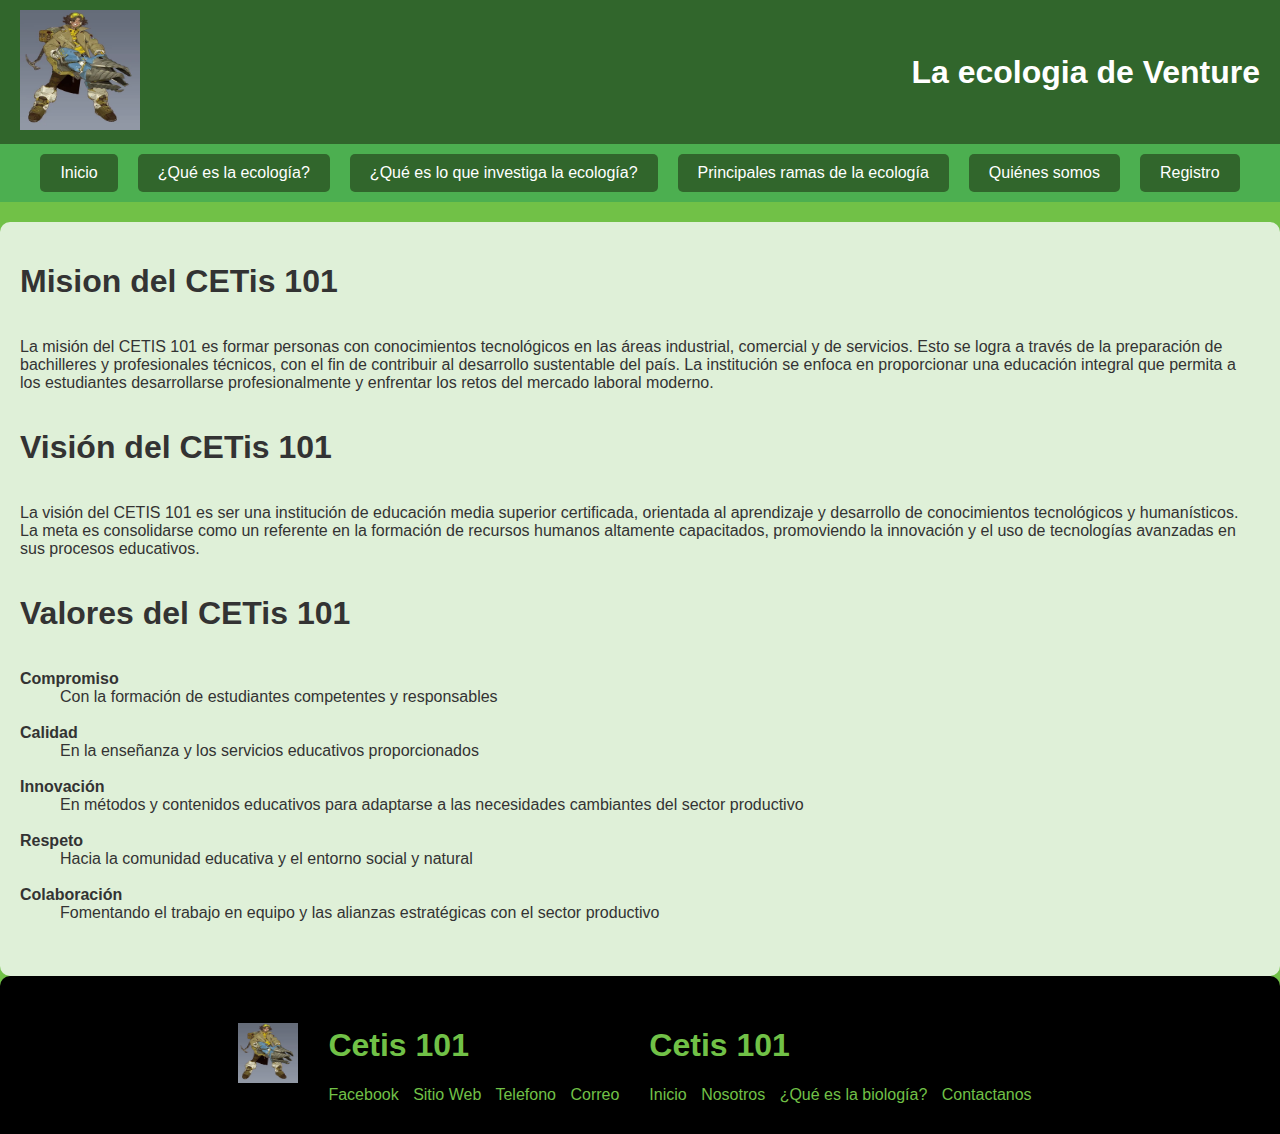
<file: index.html>
<!DOCTYPE html>
<html>
<head>
	<meta charset="utf-8">
	<meta name="viewport" content="width=device-width, initial-scale=1">
	<title>La ecología</title>
	<link rel="stylesheet" type="text/css" href="styles/venture.css">
</head>
<body>
	<header>
		<a href="index.html"><img id="logo" src="multimedias/imagenes/Venture.webp"></a>
		<h1 id="tittle4head">La ecologia de Venture</h1>
	</header>
    <nav>
        <a href="index.html" id="botonesInicio">Inicio</a>
        <a href="pag1.html" id="botonesInicio">¿Qué es la ecología?</a>
        <a href="pag2.html" id="botonesInicio">¿Qué es lo que investiga la ecología?</a>
        <a href="pag3.html" id="botonesInicio">Principales ramas de la ecología</a>
        <a href="pag4.html" id="botonesInicio">Quiénes somos</a>
        <a href="pag5.html" id="botonesInicio">Registro</a>
    </nav>
	<article>
		<section>
			<h1>Mision del CETis 101</h1>
			<p>La misión del CETIS 101 es formar personas con conocimientos tecnológicos en las áreas industrial, comercial y de servicios. Esto se logra a través de la preparación de bachilleres y profesionales técnicos, con el fin de contribuir al desarrollo sustentable del país. La institución se enfoca en proporcionar una educación integral que permita a los estudiantes desarrollarse profesionalmente y enfrentar los retos del mercado laboral moderno.</p>
		</section>
		<section>
			<h1>Visión del CETis 101</h1>
			<p>La visión del CETIS 101 es ser una institución de educación media superior certificada, orientada al aprendizaje y desarrollo de conocimientos tecnológicos y humanísticos. La meta es consolidarse como un referente en la formación de recursos humanos altamente capacitados, promoviendo la innovación y el uso de tecnologías avanzadas en sus procesos educativos.</p>
		</section>
		<section>
			<h1>Valores del CETis 101</h1>
			    <dl>
        			<dt>Compromiso</dt>
        			<dd>Con la formación de estudiantes competentes y responsables</dd><br>
        			<dt>Calidad</dt>
        			<dd>En la enseñanza y los servicios educativos proporcionados</dd><br>
        			<dt>Innovación</dt>
        			<dd>En métodos y contenidos educativos para adaptarse a las necesidades cambiantes del sector productivo</dd><br>
        			<dt>Respeto</dt>
        			<dd>Hacia la comunidad educativa y el entorno social y natural</dd><br>
        			<dt>Colaboración</dt>
        			<dd>Fomentando el trabajo en equipo y las alianzas estratégicas con el sector productivo</dd><br>
    			</dl>
		</section>
	</article>
    <footer>
        <div>
            <a href="index.html"><img src="multimedias/imagenes/Venture.webp" alt="Logo"></a>
        </div>
        <div>
        	<h1>Cetis 101</h1>
            <a href="https://www.facebook.com/cetis101mx">Facebook</a>
            <a href="https://cetis101.com/">Sitio Web</a>
            <a href="tel:81 8360 1760">Telefono</a>
            <a href="mailto: cetis101.dir@dgeti.sems.gob.mx">Correo</a>
        </div>
        <div>
        	<h1>Cetis 101</h1>	
            <a href="index.html">Inicio</a>
            <a href="pag4.html">Nosotros</a>
            <a href="pag1.html">¿Qué es la biología?</a>
            <a href="pag5.html">Contactanos</a>
        </div>
    </footer>
</html>
</file>
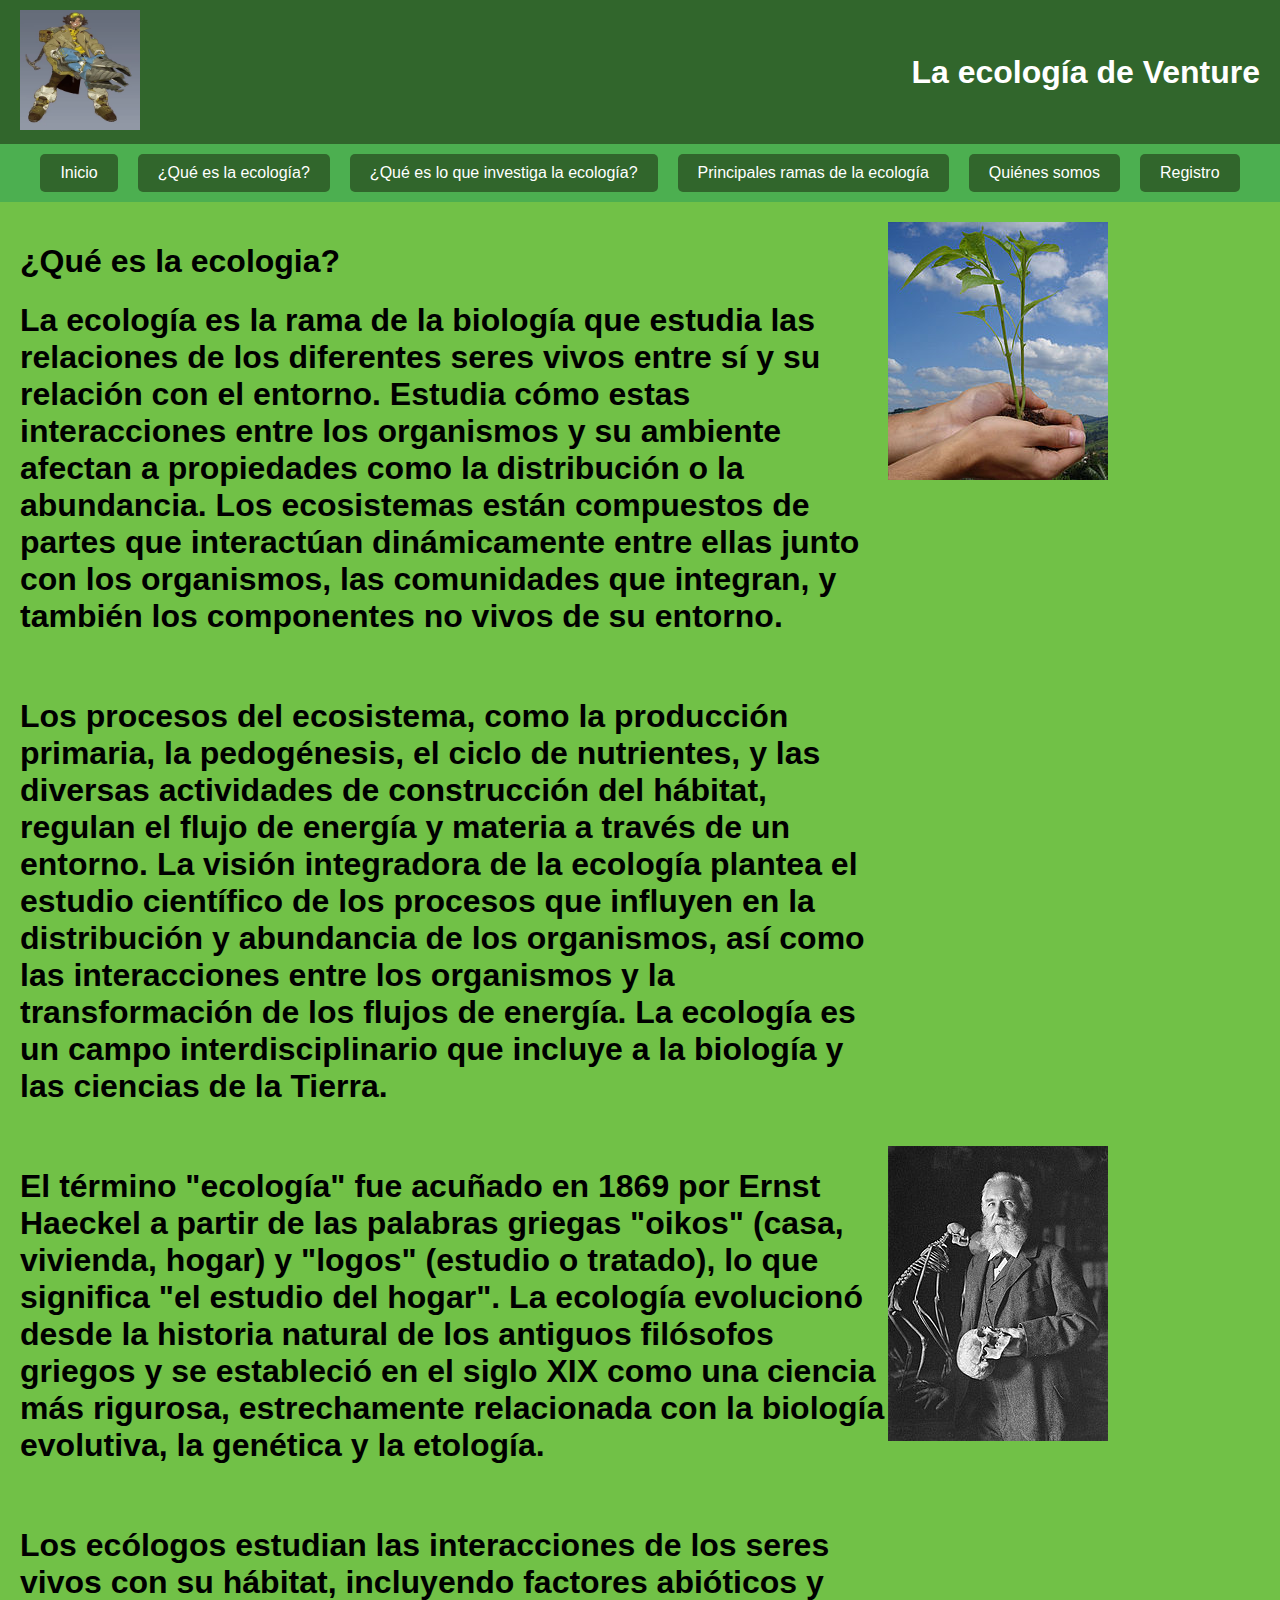
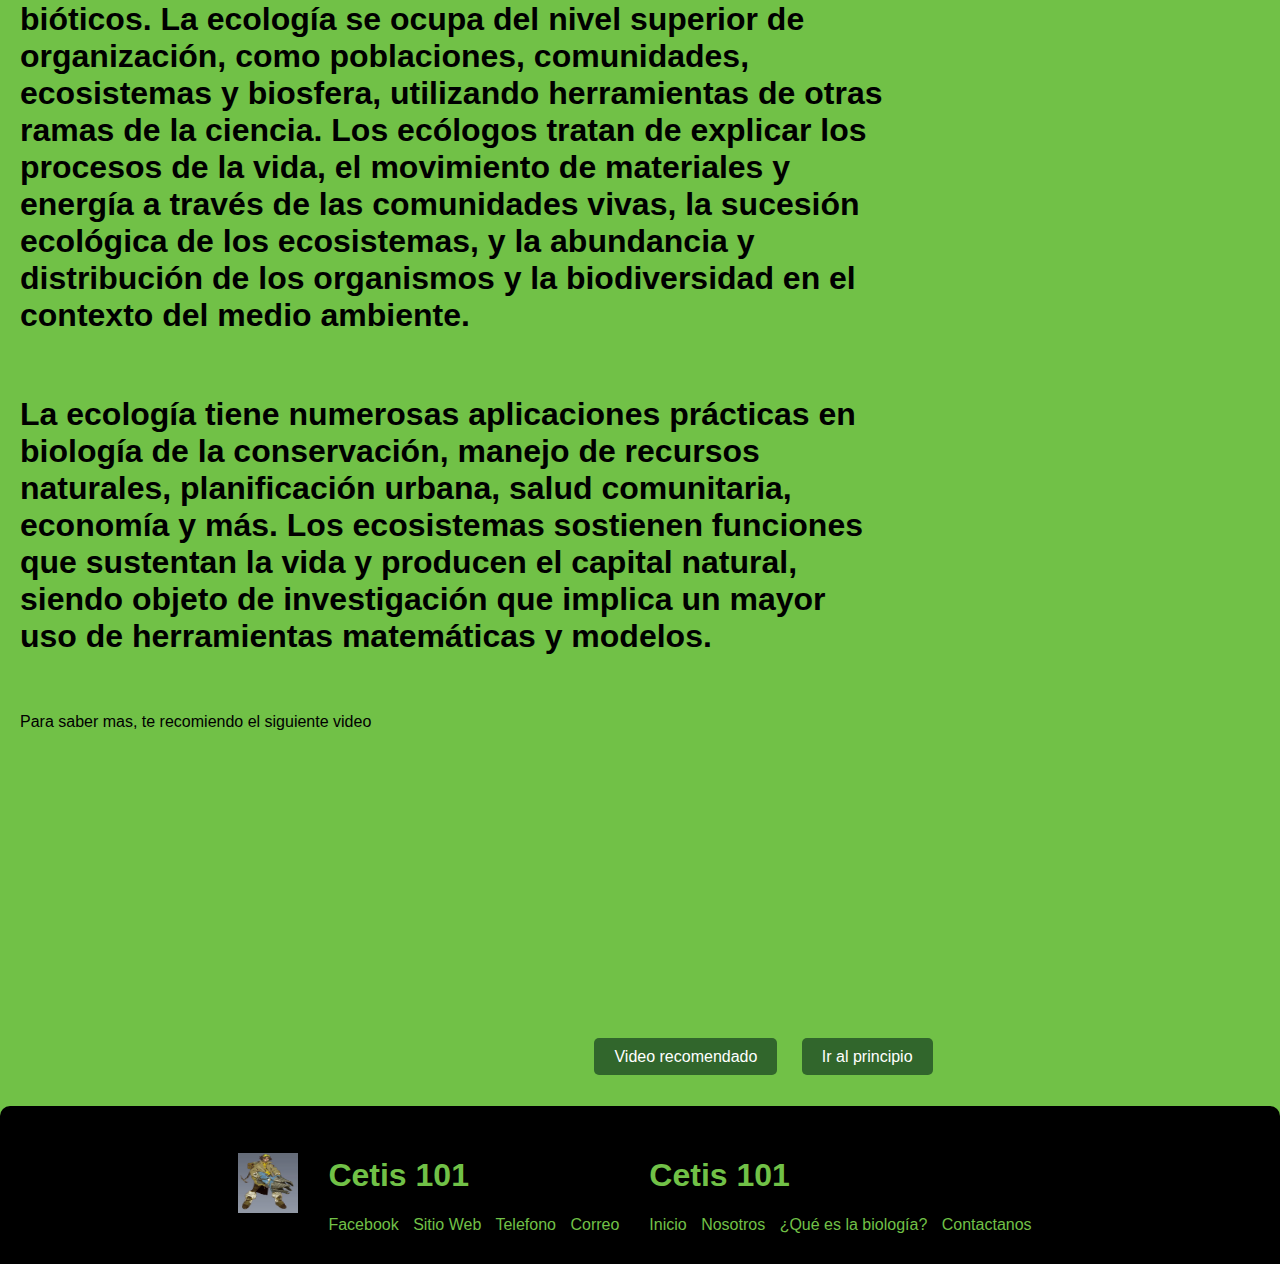
<file: pag1.html>
<!DOCTYPE html>
<html>
<head>
    <meta charset="utf-8">
    <meta name="viewport" content="width=device-width, initial-scale=1">
    <title>¿Qué es la ecologia?</title>
    <link rel="stylesheet" type="text/css" href="styles/venture2.css">
</head>
<body>
    <header>
        <a href="index.html"><img id="logo" src="multimedias/imagenes/Venture.webp" alt="Logo"></a>
        <h1 id="tittle4head">La ecología de Venture</h1>
    </header>
    <nav>
        <a href="index.html" id="botonesInicio">Inicio</a>
        <a href="pag1.html" id="botonesInicio">¿Qué es la ecología?</a>
        <a href="pag2.html" id="botonesInicio">¿Qué es lo que investiga la ecología?</a>
        <a href="pag3.html" id="botonesInicio">Principales ramas de la ecología</a>
        <a href="pag4.html" id="botonesInicio">Quiénes somos</a>
        <a href="pag5.html" id="botonesInicio">Registro</a>
    </nav>
    <main>
        <section>
            <div class="text-content">
            	<h1 id="black">¿Qué es la ecologia?</h1>
                <h1>La ecología es la rama de la biología que estudia las relaciones de los diferentes seres vivos entre sí y su relación con el entorno. Estudia cómo estas interacciones entre los organismos y su ambiente afectan a propiedades como la distribución o la abundancia. Los ecosistemas están compuestos de partes que interactúan dinámicamente entre ellas junto con los organismos, las comunidades que integran, y también los componentes no vivos de su entorno.</h1>
            </div>
            <div class="image-content">
                <img src="multimedias/imagenes/img1.png" alt="Ecología">
            </div>
        </section>
        <section>
            <div class="text-content">
                <h1>Los procesos del ecosistema, como la producción primaria, la pedogénesis, el ciclo de nutrientes, y las diversas actividades de construcción del hábitat, regulan el flujo de energía y materia a través de un entorno. La visión integradora de la ecología plantea el estudio científico de los procesos que influyen en la distribución y abundancia de los organismos, así como las interacciones entre los organismos y la transformación de los flujos de energía. La ecología es un campo interdisciplinario que incluye a la biología y las ciencias de la Tierra.</h1>
            </div>
        </section>
        <section>
            <div class="text-content">
                <h1>El término "ecología" fue acuñado en 1869 por Ernst Haeckel a partir de las palabras griegas "oikos" (casa, vivienda, hogar) y "logos" (estudio o tratado), lo que significa "el estudio del hogar". La ecología evolucionó desde la historia natural de los antiguos filósofos griegos y se estableció en el siglo XIX como una ciencia más rigurosa, estrechamente relacionada con la biología evolutiva, la genética y la etología.</h1>
            </div>
            <div class="image-content">
                <img src="multimedias/imagenes/img2.png" alt="Ecología">
            </div>
        </section>
        <section>
            <div class="text-content">
                <h1>Los ecólogos estudian las interacciones de los seres vivos con su hábitat, incluyendo factores abióticos y bióticos. La ecología se ocupa del nivel superior de organización, como poblaciones, comunidades, ecosistemas y biosfera, utilizando herramientas de otras ramas de la ciencia. Los ecólogos tratan de explicar los procesos de la vida, el movimiento de materiales y energía a través de las comunidades vivas, la sucesión ecológica de los ecosistemas, y la abundancia y distribución de los organismos y la biodiversidad en el contexto del medio ambiente.</h1>
            </div>
        </section>
        <section>
            <div class="text-content">
                <h1>La ecología tiene numerosas aplicaciones prácticas en biología de la conservación, manejo de recursos naturales, planificación urbana, salud comunitaria, economía y más. Los ecosistemas sostienen funciones que sustentan la vida y producen el capital natural, siendo objeto de investigación que implica un mayor uso de herramientas matemáticas y modelos.</h1>
            </div>
        </section>
        <section>
			<div>
				<p>Para saber mas, te recomiendo el siguiente video</p>
				<iframe width="560" height="315" src="https://www.youtube.com/embed/vB6dt4NQDmQ?si=XvFvUPmEjnWtrlsb" title="YouTube video player" frameborder="0" allow="accelerometer; autoplay; clipboard-write; encrypted-media; gyroscope; picture-in-picture; web-share" referrerpolicy="strict-origin-when-cross-origin" allowfullscreen></iframe>
				<a href="https://youtu.be/vB6dt4NQDmQ?si=XvFvUPmEjnWtrlsb" target="_blank" id="botonesInicio">Video recomendado</a>
				<a href="#black" target="_blank" id="botonesInicio">Ir al principio</a>
			</div>
		</section>
    </main>
    <footer>
        <div>
            <a href="index.html"><img src="multimedias/imagenes/Venture.webp" alt="Logo"></a>
        </div>
        <div>
        	<h1>Cetis 101</h1>
            <a href="https://www.facebook.com/cetis101mx" target="_blank">Facebook</a>
            <a href="https://cetis101.com/" target="_blank">Sitio Web</a>
            <a href="tel:81 8360 1760" target="_blank">Telefono</a>
            <a href="mailto: cetis101.dir@dgeti.sems.gob.mx" target="_blank">Correo</a>
        </div>
        <div>
        	<h1>Cetis 101</h1>	
            <a href="index.html">Inicio</a>
            <a href="pag4.html">Nosotros</a>
            <a href="pag1.html">¿Qué es la biología?</a>
            <a href="pag5.html">Contactanos</a>
        </div>
    </footer>
</body>
</html>
</file>
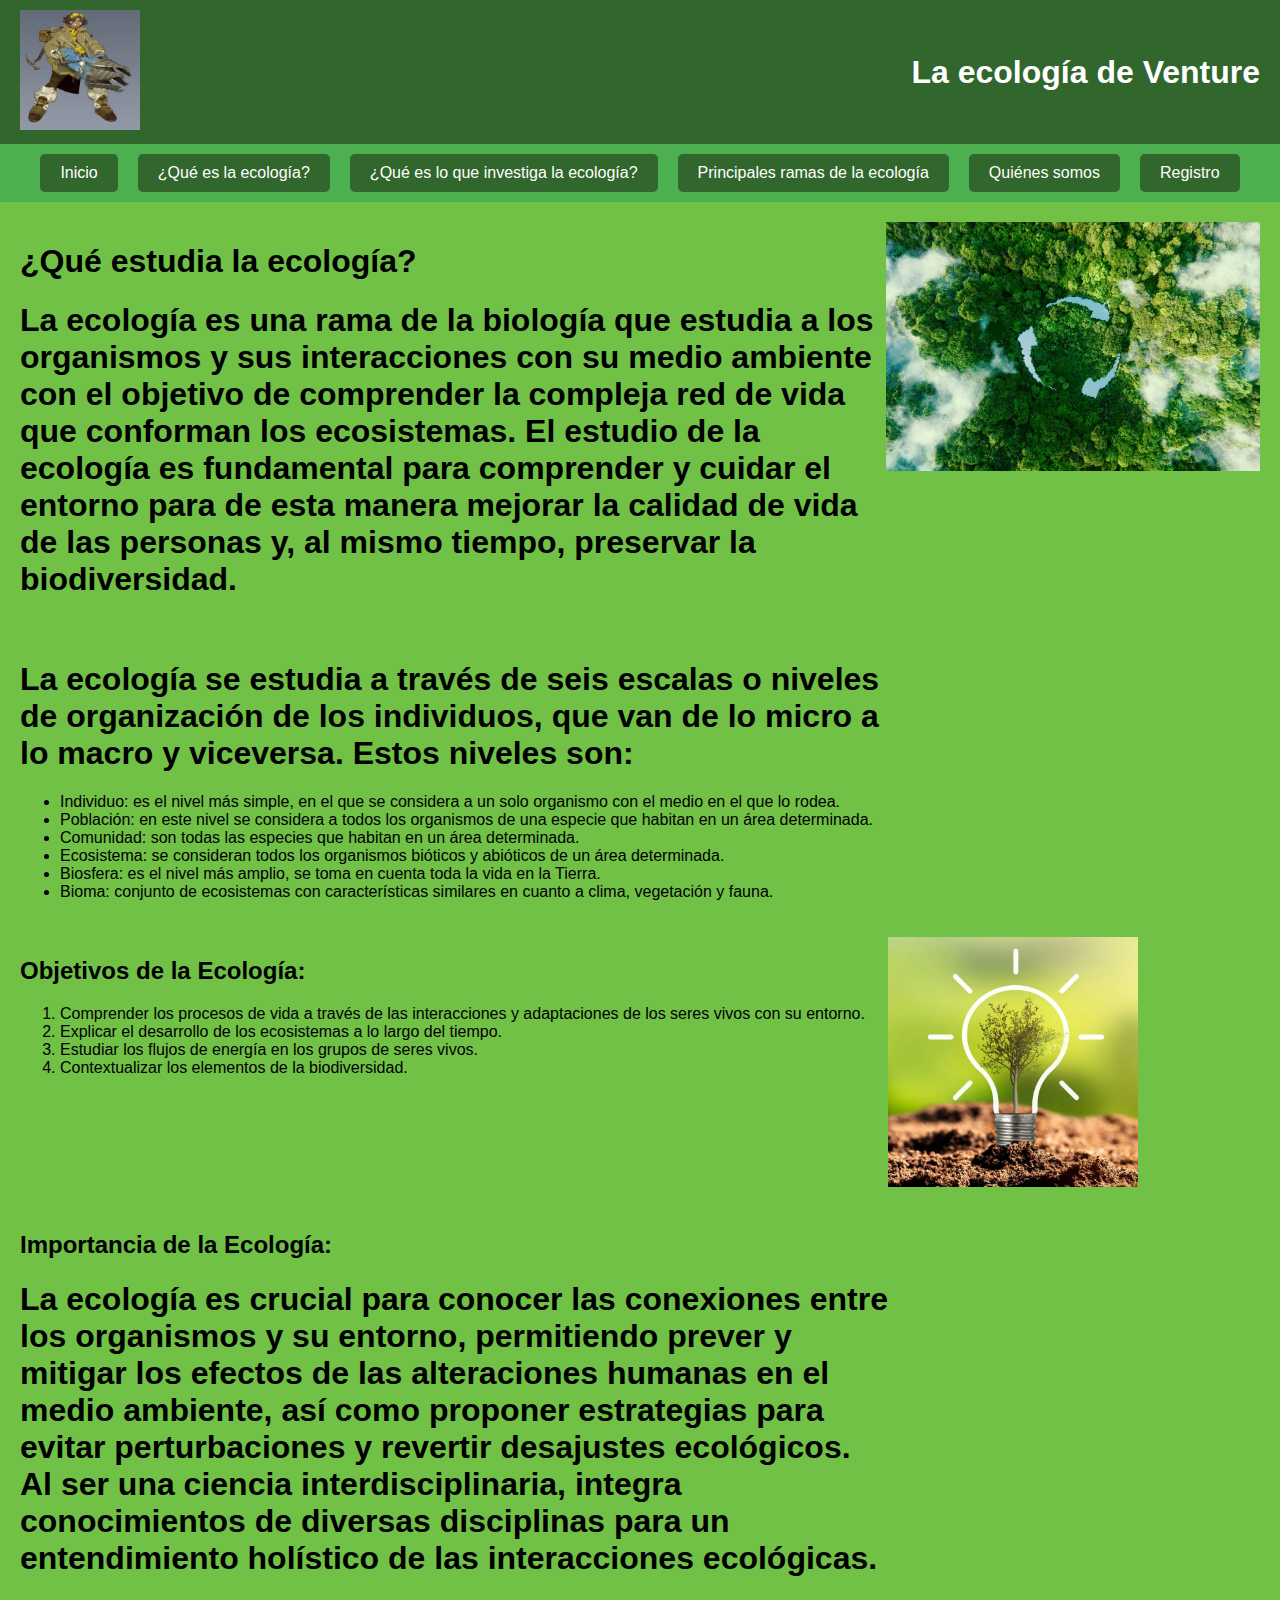
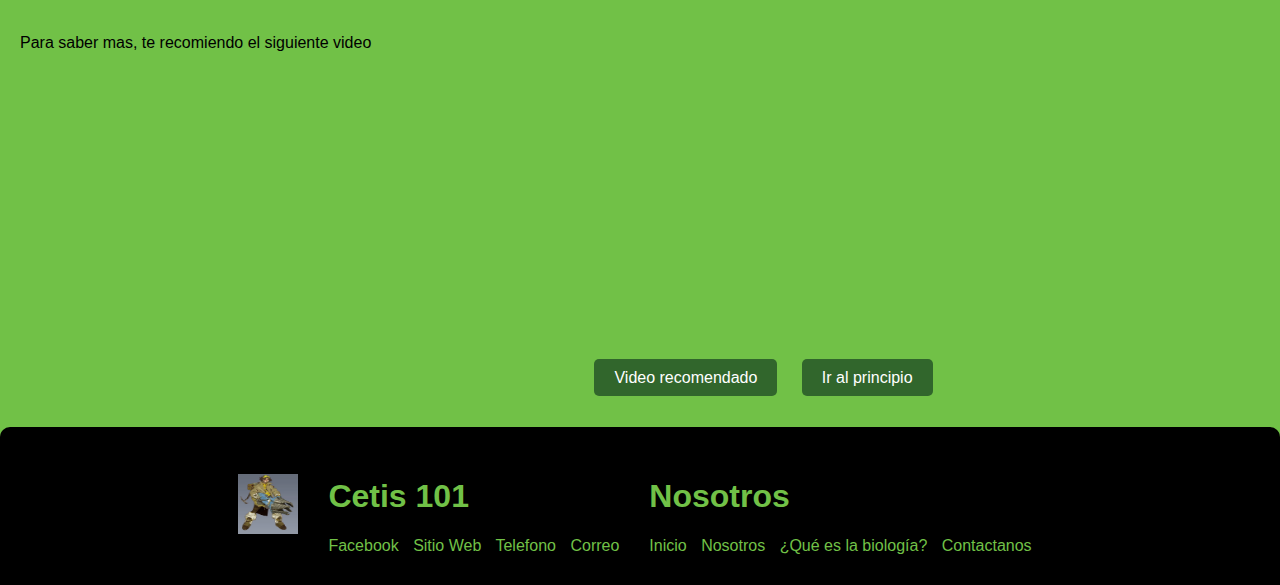
<file: pag2.html>
<!DOCTYPE html>
<html>
<head>
    <meta charset="utf-8">
    <meta name="viewport" content="width=device-width, initial-scale=1">
    <title>¿Qué estudia la ecología?</title>
    <link rel="stylesheet" type="text/css" href="styles/venture3.css">
</head>
<body>
    <header>
        <a href="index.html"><img id="logo" src="multimedias/imagenes/Venture.webp" alt="Logo"></a>
        <h1 id="tittle4head">La ecología de Venture</h1>
    </header>
    <nav>
        <a href="index.html" id="botonesInicio">Inicio</a>
        <a href="pag1.html" id="botonesInicio">¿Qué es la ecología?</a>
        <a href="pag2.html" id="botonesInicio">¿Qué es lo que investiga la ecología?</a>
        <a href="pag3.html" id="botonesInicio">Principales ramas de la ecología</a>
        <a href="pag4.html" id="botonesInicio">Quiénes somos</a>
        <a href="pag5.html" id="botonesInicio">Registro</a>
    </nav>
    <main>
        <section>
            <div class="text-content">
            	<h1 id="black">¿Qué estudia la ecología?</h1>
                <h1>La ecología es una rama de la biología que estudia a los organismos y sus interacciones con su medio ambiente con el objetivo de comprender la compleja red de vida que conforman los ecosistemas. El estudio de la ecología es fundamental para comprender y cuidar el entorno para de esta manera mejorar la calidad de vida de las personas y, al mismo tiempo, preservar la biodiversidad.</h1>
            </div>
            <div class="image-content">
                <img src="multimedias/imagenes/img4.jpg" alt="Ecología">
            </div>
        </section>
        <section>
            <div class="text-content">
                <h1>La ecología se estudia a través de seis escalas o niveles de organización de los individuos, que van de lo micro a lo macro y viceversa. Estos niveles son:</h1>
            	<ul>
            		<li>Individuo: es el nivel más simple, en el que se considera a un solo organismo con el medio en el que lo rodea.</li>
            		<li>Población: en este nivel se considera a todos los organismos de una especie que habitan en un área determinada.</li>
            		<li>Comunidad: son todas las especies que habitan en un área determinada.</li>
            		<li>Ecosistema: se consideran todos los organismos bióticos y abióticos de un área determinada.</li>
            		<li>Biosfera: es el nivel más amplio, se toma en cuenta toda la vida en la Tierra.</li>
            		<li>Bioma: conjunto de ecosistemas con características similares en cuanto a clima, vegetación y fauna.</li>
            	</ul> 
            </div>
        </section>
        <section>
            <div class="text-content">
                <h2>Objetivos de la Ecología:</h2>
            	<ol>
            		<li>Comprender los procesos de vida a través de las interacciones y adaptaciones de los seres vivos con su entorno.</li>
            		<li>Explicar el desarrollo de los ecosistemas a lo largo del tiempo.</li>
            		<li>Estudiar los flujos de energía en los grupos de seres vivos.</li>
            		<li>Contextualizar los elementos de la biodiversidad.</li>
            	</ol>
            </div>
            <div class="image-content">
                <img src="multimedias/imagenes/img3.webp" alt="Ecología">
            </div>
        </section>
        <section>
            <div class="text-content">
                <h2>Importancia de la Ecología:</h2>
                <h1>La ecología es crucial para conocer las conexiones entre los organismos y su entorno, permitiendo prever y mitigar los efectos de las alteraciones humanas en el medio ambiente, así como proponer estrategias para evitar perturbaciones y revertir desajustes ecológicos. Al ser una ciencia interdisciplinaria, integra conocimientos de diversas disciplinas para un entendimiento holístico de las interacciones ecológicas.</h1>
            </div>
        </section>
        <section>
			<div>
				<p>Para saber mas, te recomiendo el siguiente video</p>
				<iframe width="560" height="315" src="https://www.youtube.com/embed/izsugL9eGEI?si=RBYycqeb3wbVCDSK" title="YouTube video player" frameborder="0" allow="accelerometer; autoplay; clipboard-write; encrypted-media; gyroscope; picture-in-picture; web-share" referrerpolicy="strict-origin-when-cross-origin" allowfullscreen></iframe>
				<a href="https://youtu.be/izsugL9eGEI?si=RBYycqeb3wbVCDSK" target="_blank" id="botonesInicio">Video recomendado</a>
				<a href="#black" target="_blank" id="botonesInicio">Ir al principio</a>
			</div>

		</section>
    </main>
    <footer>
        <div>
            <a href="index.html"><img src="multimedias/imagenes/Venture.webp" alt="Logo"></a>
        </div>
        <div>
        	<h1>Cetis 101</h1>
            <a href="https://www.facebook.com/cetis101mx" target="_blank">Facebook</a>
            <a href="https://cetis101.com/" target="_blank">Sitio Web</a>
            <a href="tel:81 8360 1760" target="_blank">Telefono</a>
            <a href="mailto: cetis101.dir@dgeti.sems.gob.mx" target="_blank">Correo</a>
        </div>
        <div>
        	<h1>Nosotros</h1>	
            <a href="index.html">Inicio</a>
            <a href="pag4.html">Nosotros</a>
            <a href="pag1.html">¿Qué es la biología?</a>
            <a href="pag5.html">Contactanos</a>
        </div>
    </footer>
</body>
</html>
</file>
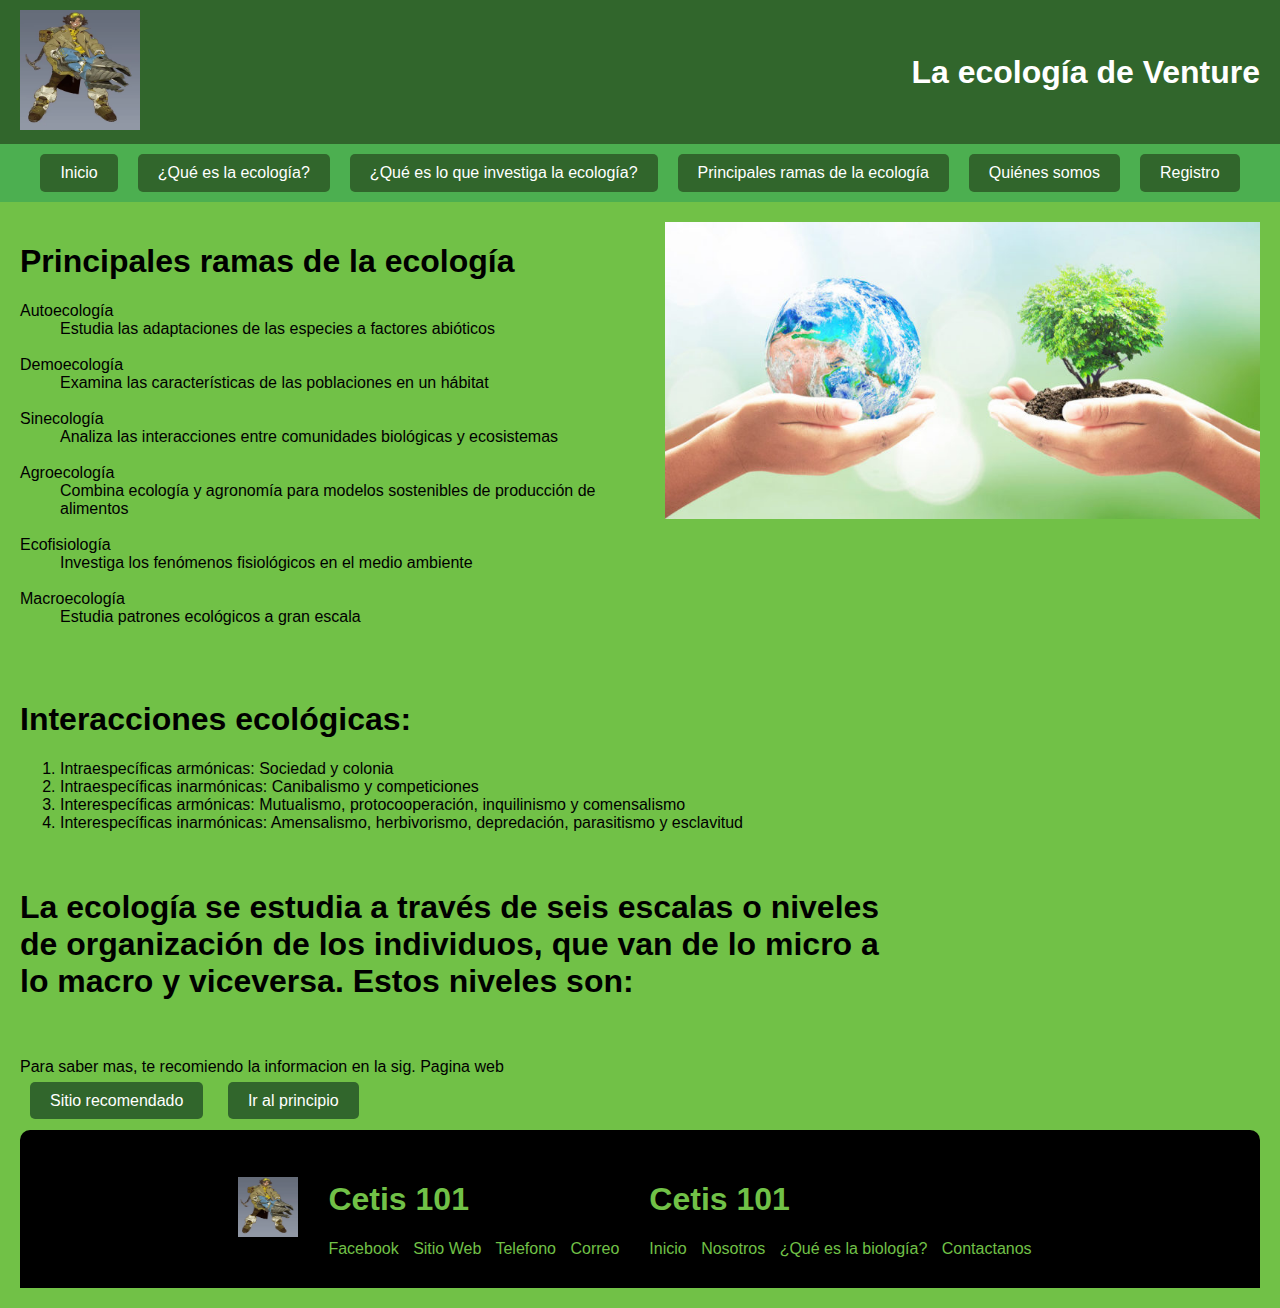
<file: pag3.html>
<!DOCTYPE html>
<html>
<head>
    <meta charset="utf-8">
    <meta name="viewport" content="width=device-width, initial-scale=1">
    <title>Principales ramas de la ecología</title>
    <link rel="stylesheet" type="text/css" href="styles/venture4.css">
</head>
<body>
    <header>
        <a href="index.html"><img id="logo" src="multimedias/imagenes/Venture.webp" alt="Logo"></a>
        <h1 id="tittle4head">La ecología de Venture</h1>
    </header>
    <nav>
        <a href="index.html" id="botonesInicio">Inicio</a>
        <a href="pag1.html" id="botonesInicio">¿Qué es la ecología?</a>
        <a href="pag2.html" id="botonesInicio">¿Qué es lo que investiga la ecología?</a>
        <a href="pag3.html" id="botonesInicio">Principales ramas de la ecología</a>
        <a href="pag4.html" id="botonesInicio">Quiénes somos</a>
        <a href="pag5.html" id="botonesInicio">Registro</a>
    </nav>
    <main>
        <section>
            <div class="text-content">
            	<h1 id="black">Principales ramas de la ecología</h1>
            	<dl>
        			<dt>Autoecología</dt>
        			<dd>Estudia las adaptaciones de las especies a factores abióticos</dd><br>
        			<dt>Demoecología</dt>
        			<dd>Examina las características de las poblaciones en un hábitat</dd><br>
        			<dt>Sinecología</dt>
        			<dd>Analiza las interacciones entre comunidades biológicas y ecosistemas</dd><br>
        			<dt>Agroecología</dt>
        			<dd>Combina ecología y agronomía para modelos sostenibles de producción de alimentos</dd><br>
        			<dt>Ecofisiología</dt>
        			<dd>Investiga los fenómenos fisiológicos en el medio ambiente</dd><br>
        			<dt>Macroecología</dt>
        			<dd>Estudia patrones ecológicos a gran escala</dd><br>
    			</dl>
            </div>
            <div class="image-content">
                <img src="multimedias/imagenes/img5.jpg" alt="Ecología">
            </div>
        </section>
        <section>
            <div class="text-content">
                <h1>Interacciones ecológicas:</h1>
				<ol>
					<li>Intraespecíficas armónicas: Sociedad y colonia</li>
					<li>Intraespecíficas inarmónicas: Canibalismo y competiciones</li>
					<li>Interespecíficas armónicas: Mutualismo, protocooperación, inquilinismo y comensalismo</li>
					<li>Interespecíficas inarmónicas: Amensalismo, herbivorismo, depredación, parasitismo y esclavitud</li>
				</ol>
        </section>
        <section>
            <div class="text-content">
                <h1>La ecología se estudia a través de seis escalas o niveles de organización de los individuos, que van de lo micro a lo macro y viceversa. Estos niveles son:</h1>
            </div>
        </section>
                <section>
			<div>
				<p>Para saber mas, te recomiendo la informacion en la sig. Pagina web</p>
				<a href="https://www.bing.com/ck/a?!&&p=ca09218350ff7938JmltdHM9MTcxNTkwNDAwMCZpZ3VpZD0yZmRmY2NjZS1jYmQ2LTY5NWEtMzE1Yi1kZjMyY2FkMDY4OWYmaW5zaWQ9NTIzMg&ptn=3&ver=2&hsh=3&fclid=2fdfccce-cbd6-695a-315b-df32cad0689f&psq=ramas+de+la+ecolog%c3%ada&u=a1aHR0cHM6Ly93d3cuZWNvbG9naWF2ZXJkZS5jb20vY3VhbGVzLXNvbi1sYXMtcmFtYXMtZGUtbGEtZWNvbG9naWEteS1xdWUtZXN0dWRpYS1jYWRhLXVuYS0xMzk3Lmh0bWw&ntb=1" target="_blank" id="botonesInicio">Sitio recomendado</a>
				<a href="#black" target="_blank" id="botonesInicio">Ir al principio</a>
			</div>
		</section>     
    <footer>
        <div>
            <a href="index.html"><img src="multimedias/imagenes/Venture.webp" alt="Logo"></a>
        </div>
        <div>
        	<h1>Cetis 101</h1>
            <a href="https://www.facebook.com/cetis101mx" target="_blank">Facebook</a>
            <a href="https://cetis101.com/" target="_blank">Sitio Web</a>
            <a href="tel:81 8360 1760" target="_blank" >Telefono</a>
            <a href="mailto: cetis101.dir@dgeti.sems.gob.mx" target="_blank">Correo</a>
        </div>
        <div>
        	<h1>Cetis 101</h1>	
            <a href="index.html">Inicio</a>
            <a href="pag4.html">Nosotros</a>
            <a href="pag1.html">¿Qué es la biología?</a>
            <a href="pag5.html">Contactanos</a>
        </div>
    </footer>
</body>
</html>
</file>
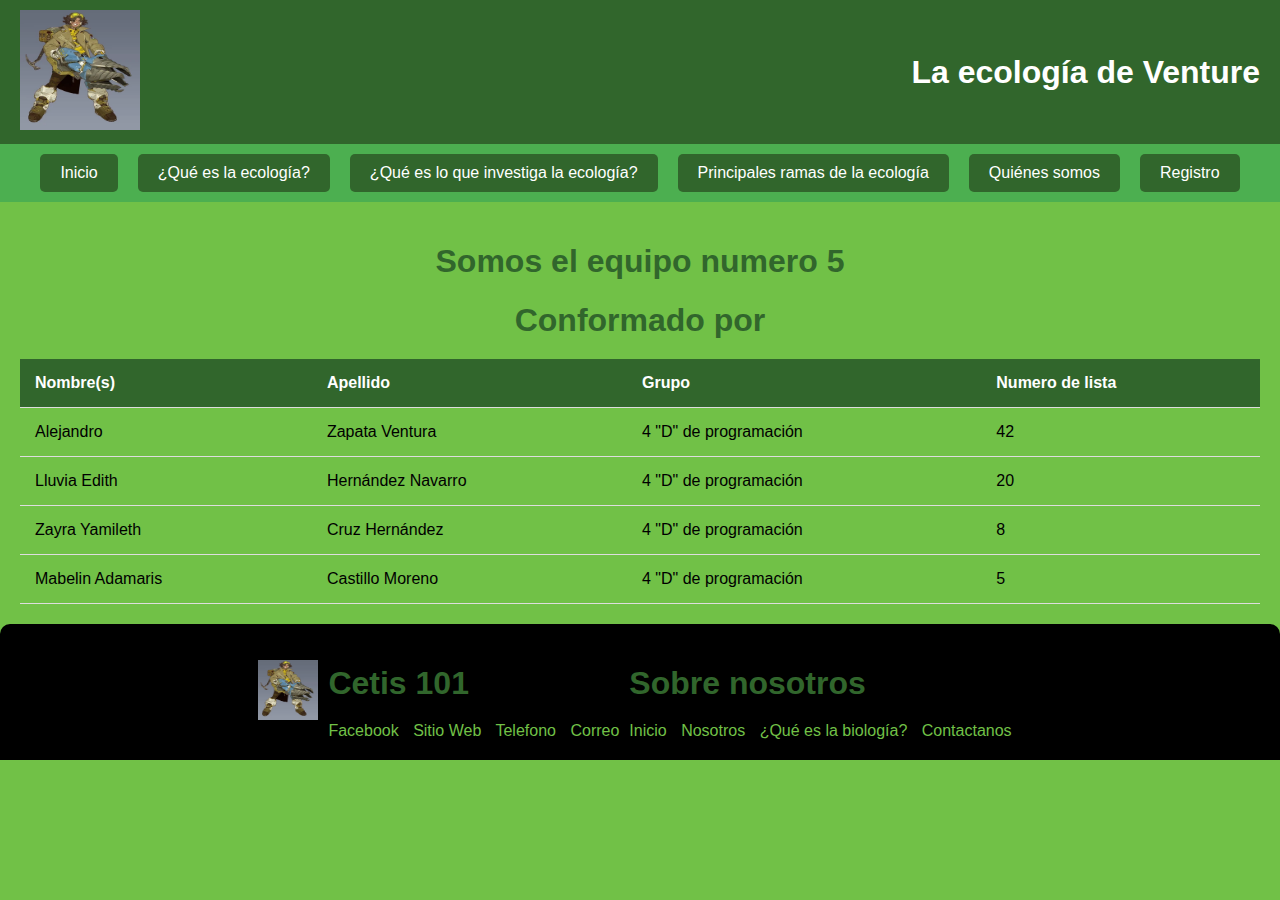
<file: pag4.html>
<!DOCTYPE html>
<html>
<head>
    <meta charset="utf-8">
    <meta name="viewport" content="width=device-width, initial-scale=1">
    <title>Sobre Nosotr</title>
    <link rel="stylesheet" type="text/css" href="styles/venture5.css">
</head>
<body>
    <header>
        <a href="index.html"><img id="logo" src="multimedias/imagenes/Venture.webp" alt="Logo"></a>
        <h1 id="tittle4head">La ecología de Venture</h1>
    </header>
    <nav>
        <a href="index.html" id="botonesInicio">Inicio</a>
        <a href="pag1.html" id="botonesInicio">¿Qué es la ecología?</a>
        <a href="pag2.html" id="botonesInicio">¿Qué es lo que investiga la ecología?</a>
        <a href="pag3.html" id="botonesInicio">Principales ramas de la ecología</a>
        <a href="pag4.html" id="botonesInicio">Quiénes somos</a>
        <a href="pag5.html" id="botonesInicio">Registro</a>
    </nav>
    <main>
        <section>
            <h1>Somos el equipo numero 5</h1>
            <h1>Conformado por</h1>
            <div class="text-content">
                <table>
                    <tr>
                        <th>Nombre(s)</th>
                        <th>Apellido</th>
                        <th>Grupo</th>
                        <th>Numero de lista</th>
                    </tr>
                    <tr>
                        <td>Alejandro</td>
                        <td>Zapata Ventura</td>
                        <td>4 "D" de programación</td>
                        <td>42</td>
                        


                    </tr>
                    <tr>
                        <td>Lluvia Edith</td>
                        <td>Hernández Navarro</td>
                        <td>4 "D" de programación</td>
                        <td>20</td>
                        
                        
                    </tr>
                    <tr>
                        <td>Zayra Yamileth</td>
                        <td>Cruz Hernández</td>
                        <td>4 "D" de programación</td>
                        <td>8</td>
                    </tr>
                    <tr>
                        <td>Mabelin Adamaris</td>
                        <td>Castillo Moreno</td>
                        <td>4 "D" de programación</td>
                        <td>5</td>
                    </tr>
                </table>
            </div>
        </section>
    </main>
    <footer>
        <div>
            <a href="index.html"><img src="multimedias/imagenes/Venture.webp" alt="Logo"></a>
        </div>
        <div>
            <h1>Cetis 101</h1>
            <a href="https://www.facebook.com/cetis101mx" target="_blank">Facebook</a>
            <a href="https://cetis101.com/" target="_blank">Sitio Web</a>
            <a href="tel:81 8360 1760" target="_blank">Telefono</a>
            <a href="mailto: cetis101.dir@dgeti.sems.gob.mx" target="_blank">Correo</a>
        </div>
        <div>
            <h1>Sobre nosotros</h1>
            <a href="index.html">Inicio</a>
            <a href="pag4.html">Nosotros</a>
            <a href="pag1.html">¿Qué es la biología?</a>
            <a href="pag5.html">Contactanos</a>
        </div>
    </footer>
</body>
</html>
</file>
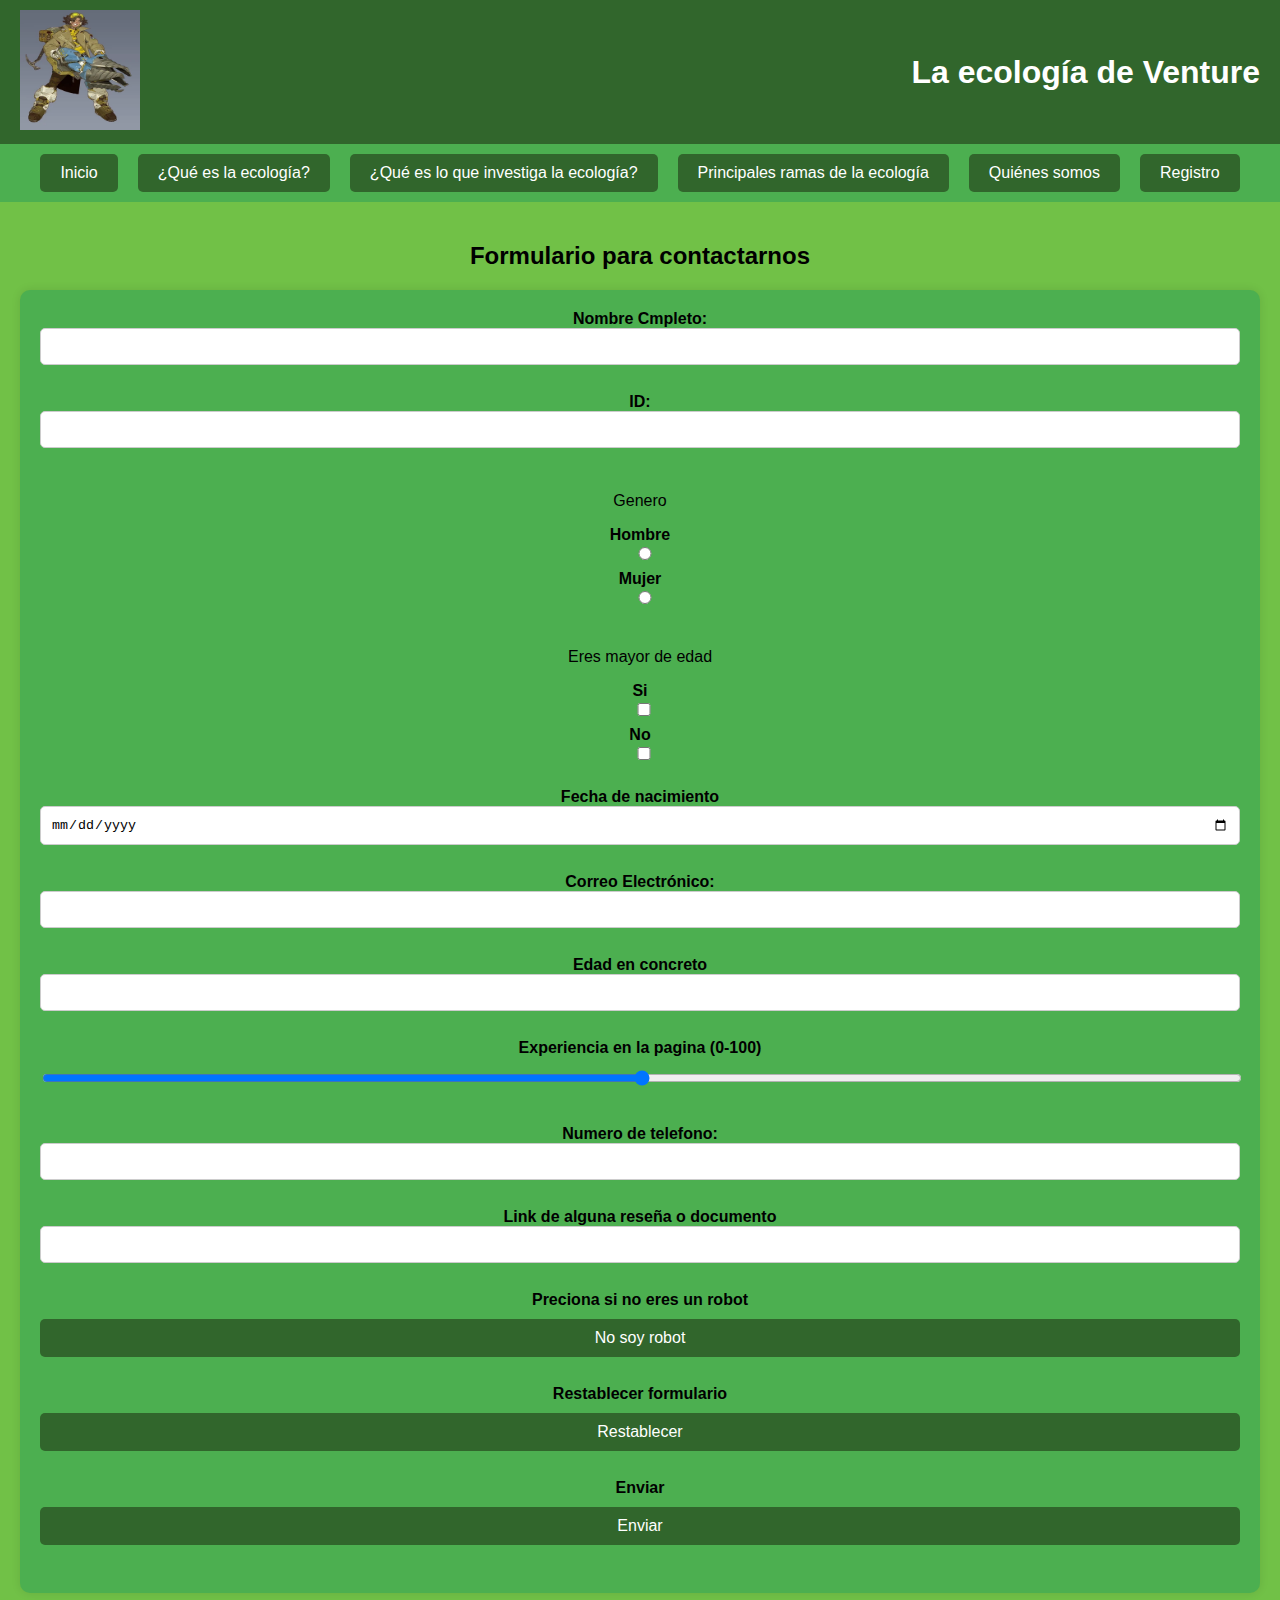
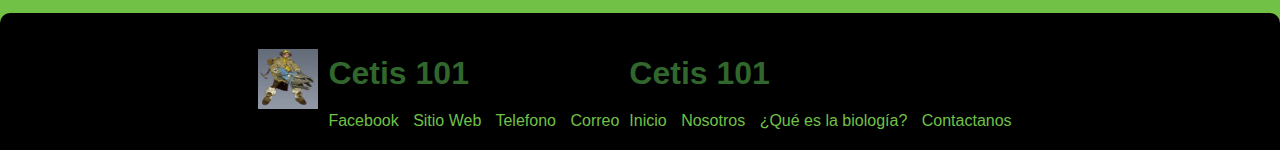
<file: pag5.html>
<!DOCTYPE html>
<html>
<head>
    <meta charset="utf-8">
    <meta name="viewport" content="width=device-width, initial-scale=1">
    <title>Formulario de contacto</title>
    <link rel="stylesheet" type="text/css" href="styles/venture6.css">
</head>
<body>
    <header>
        <a href="index.html"><img id="logo" src="multimedias/imagenes/Venture.webp" alt="Logo"></a>
        <h1 id="tittle4head">La ecología de Venture</h1>
    </header>
    <nav>
        <a href="index.html" id="botonesInicio">Inicio</a>
        <a href="pag1.html" id="botonesInicio">¿Qué es la ecología?</a>
        <a href="pag2.html" id="botonesInicio">¿Qué es lo que investiga la ecología?</a>
        <a href="pag3.html" id="botonesInicio">Principales ramas de la ecología</a>
        <a href="pag4.html" id="botonesInicio">Quiénes somos</a>
        <a href="pag5.html" id="botonesInicio">Registro</a>
    </nav>
    <main>
        <section>
            <div class="text-content">
           		<h2>Formulario para contactarnos</h2>
    			<form action="#" method="post">
        				<label for="text">Nombre Cmpleto:</label>
        				<input type="text" id="text" name="text"><br><br>

        				<label for="password">ID:</label>
        				<input type="password" id="password" name="password"><br><br>

        				<p>Genero</p>
        				<label for="radio1">Hombre</label>
        				<input type="radio" id="radio1" name="radio" value="opcion1">
        				<label for="radio2">Mujer</label>
        				<input type="radio" id="radio2" name="radio" value="opcion2"><br><br>

        				<p>Eres mayor de edad</p>
        				<label for="checkbox1">Si</label>
        				<input type="checkbox" id="checkbox1" name="checkbox1" value="valor1">
        				<label for="checkbox2">No</label>
        				<input type="checkbox" id="checkbox2" name="checkbox2" value="valor2"><br><br>

        				<label for="date">Fecha de nacimiento</label>
       				 	<input type="date" id="date" name="date"><br><br>

        				<label for="email">Correo Electrónico:</label>
        				<input type="email" id="email" name="email"><br><br>
				
        				<label for="number">Edad en concreto</label>
        				<input type="number" id="number" name="number"><br><br>

        				<label for="range">Experiencia en la pagina (0-100)</label>
        				<input type="range" id="range" name="range" min="0" max="100"><br><br>

        				<label for="tel">Numero de telefono:</label>
        				<input type="tel" id="tel" name="tel"><br><br>
				
        				<label for="url">Link de alguna reseña o documento</label>
        				<input type="url" id="url" name="url"><br><br>

        				<label for="button">Preciona si no eres un robot</label>
        				<input type="button" id="button" value="No soy robot"><br><br>

        				<label for="reset">Restablecer formulario</label>
        				<input type="reset" id="reset" value="Restablecer"><br><br>

        				<label for="submit">Enviar</label>
        				<input type="submit" id="submit" value="Enviar"><br><br>

    </form>
            </div>
        </section>
    </main>
    <footer>
        <div>
            <a href="index.html"><img src="multimedias/imagenes/Venture.webp" alt="Logo"></a>
        </div>
        <div>
        	<h1>Cetis 101</h1>
            <a href="https://www.facebook.com/cetis101mx">Facebook</a>
            <a href="https://cetis101.com/">Sitio Web</a>
            <a href="tel:81 8360 1760">Telefono</a>
            <a href="mailto: cetis101.dir@dgeti.sems.gob.mx">Correo</a>
        </div>
        <div>
        	<h1>Cetis 101</h1>	
            <a href="index.html">Inicio</a>
            <a href="pag4.html">Nosotros</a>
            <a href="pag1.html">¿Qué es la biología?</a>
            <a href="pag5.html">Contactanos</a>
        </div>
    </footer>
</body>
</html>
</file>
<file: styles/venture.css>
body {
    background-color: #71C147;
    font-family: Arial, sans-serif;
    margin: 0;
    padding: 0;
}

header {
    display: flex;
    justify-content: space-between;
    align-items: center;
    background-color: #31662C;
    padding: 10px 20px;
    color: white;
}

#logo {
    height: 120px;
    width: 120px;
}

#tittle4head {
    text-align: center;
    font-size: 2em;
}

nav {
    background-color: #4CAF50;
    padding: 10px 20px;
    display: flex;
    justify-content: center;
}

#botonesInicio {
    background-color: #31662C;
    color: white;
    border: none;
    padding: 10px 20px;
    margin: 0 10px;
    cursor: pointer;
    border-radius: 5px;
    font-size: 1em;
    text-decoration: none;
}

#botonesInicio:hover {
    background-color: #71C147;
}

footer {
    background-color: #000000;
    color: white;
    padding: 20px;
    display: flex;
    justify-content: center;
    align-items: center;
    border-top-left-radius: 10px;
    border-top-right-radius: 10px;
}

footer img {
    height: 60px;
    width: 60px;
}

main {
    padding: 20px;
}

article {
    background-color: #DFF0D8; 
    padding: 20px;
    border-radius: 10px;
    margin-top: 20px;
}

article section {
    display: flex;
    flex-direction: column; 
}

article section h1,
article section p,
article section dl {
    color: #333333;
}

article section dl dt {
    font-weight: bold;
}

footer div {
    margin: 10px;
}

footer div h1 {
    color: #71C147;
}

footer div a {
    color: #71C147;
    text-decoration: none;
    margin-right: 10px;
}

footer div a:hover {
    text-decoration: underline;
}
</file>
<file: styles/venture2.css>
body {
    background-color: #71C147;
    font-family: Arial, sans-serif;
    margin: 0;
    padding: 0;
}

header {
    display: flex;
    justify-content: space-between;
    align-items: center;
    background-color: #31662C;
    padding: 10px 20px;
    color: white;
}

#logo {
    height: 120px;
    width: 120px;
}

#tittle4head {
    text-align: center;
    font-size: 2em;
}

nav {
    background-color: #4CAF50;
    padding: 10px 20px;
    display: flex;
    justify-content: center;
}

#botonesInicio {
    background-color: #31662C;
    color: white;
    border: none;
    padding: 10px 20px;
    margin: 0 10px;
    cursor: pointer;
    border-radius: 5px;
    font-size: 1em;
    text-decoration: none;
}

#botonesInicio:hover {
    background-color: #71C147;
}


footer {
    background-color: #000000;
    color: white;
    padding: 20px;
    display: flex;
    justify-content: center;
    align-items: center;
    border-top-left-radius: 10px;
    border-top-right-radius: 10px;
}

footer img {
    height: 60px;
    width: 60px;
}

main {
    padding: 20px;
}

article {
    background-color: #DFF0D8; 
    padding: 20px;
    border-radius: 10px;
    margin-top: 20px;
}

article section {
    display: flex;
    flex-direction: column; 
}

article section h1,
article section p,
article section dl {
    color: #333333;
}

article section dl dt {
    font-weight: bold;
}

footer div {
    margin: 10px;
}

footer div h1 {
    color: #71C147;
}

footer div a {
    color: #71C147;
    text-decoration: none;
    margin-right: 10px;
}

footer div a:hover {
    text-decoration: underline;
}

main {
    padding: 20px;
    display: flex;
    flex-direction: column; 
}

section {
    display: flex;
    flex-direction: row; 
    margin-bottom: 20px; 
}

.text-content {
    width: 70%; 
}

.image-content img {
    width: 100%; 
    max-width: 100%; 
    height: auto; 
    max-height: 550px;
}

.image-content img {
    width: 100%; 
}
</file>
<file: styles/venture3.css>
body {
    background-color: #71C147;
    font-family: Arial, sans-serif;
    margin: 0;
    padding: 0;
}

header {
    display: flex;
    justify-content: space-between;
    align-items: center;
    background-color: #31662C;
    padding: 10px 20px;
    color: white;
}

#logo {
    height: 120px;
    width: 120px;
}

#tittle4head {
    text-align: center;
    font-size: 2em;
}

nav {
    background-color: #4CAF50;
    padding: 10px 20px;
    display: flex;
    justify-content: center;
}

#botonesInicio {
    background-color: #31662C;
    color: white;
    border: none;
    padding: 10px 20px;
    margin: 0 10px;
    cursor: pointer;
    border-radius: 5px;
    font-size: 1em;
    text-decoration: none;
}

#botonesInicio:hover {
    background-color: #71C147;
}

footer {
    background-color: #000000;
    color: white;
    padding: 20px;
    display: flex;
    justify-content: center;
    align-items: center;
    border-top-left-radius: 10px;
    border-top-right-radius: 10px;
}

footer img {
    height: 60px;
    width: 60px;
}

main {
    padding: 20px;
}

article {
    background-color: #DFF0D8; 
    padding: 20px;
    border-radius: 10px;
    margin-top: 20px;
}

article section {
    display: flex;
    flex-direction: column; 
}

article section h1,
article section p,
article section dl {
    color: #333333;
}

article section dl dt {
    font-weight: bold;
}

footer div {
    margin: 10px;
}

footer div h1 {
    color: #71C147;
}

footer div a {
    color: #71C147;
    text-decoration: none;
    margin-right: 10px;
}

footer div a:hover {
    text-decoration: underline;
}

main {
    padding: 20px;
    display: flex;
    flex-direction: column; 
}

section {
    display: flex;
    flex-direction: row; 
    margin-bottom: 20px; 
}

.text-content {
    width: 70%;
}

.image-content img {
    width: 100%; 
    max-width: 100%; 
    height: auto; 
    max-height: 250px;
}

.image-content img {
    width: 100%; 
}
</file>
<file: styles/venture4.css>
body {
    background-color: #71C147;
    font-family: Arial, sans-serif;
    margin: 0;
    padding: 0;
}

header {
    display: flex;
    justify-content: space-between;
    align-items: center;
    background-color: #31662C;
    padding: 10px 20px;
    color: white;
}

#logo {
    height: 120px;
    width: 120px;
}

#tittle4head {
    text-align: center;
    font-size: 2em;
}

nav {
    background-color: #4CAF50;
    padding: 10px 20px;
    display: flex;
    justify-content: center;
}

#botonesInicio {
    background-color: #31662C;
    color: white;
    border: none;
    padding: 10px 20px;
    margin: 0 10px;
    cursor: pointer;
    border-radius: 5px;
    font-size: 1em;
    text-decoration: none;
}

#botonesInicio:hover {
    background-color: #71C147;
}

footer {
    background-color: #000000;
    color: white;
    padding: 20px;
    display: flex;
    justify-content: center;
    align-items: center;
    border-top-left-radius: 10px;
    border-top-right-radius: 10px;
}

footer img {
    height: 60px;
    width: 60px;
}

main {
    padding: 20px;
}

article {
    background-color: #DFF0D8;
    padding: 20px;
    border-radius: 10px;
    margin-top: 20px;
}

article section {
    display: flex;
    flex-direction: column; 
}

article section h1,
article section p,
article section dl {
    color: #333333;
}

article section dl dt {
    font-weight: bold;
}

footer div {
    margin: 10px;
}

footer div h1 {
    color: #71C147;
}

footer div a {
    color: #71C147;
    text-decoration: none;
    margin-right: 10px;
}

footer div a:hover {
    text-decoration: underline;
}

main {
    padding: 20px;
    display: flex;
    flex-direction: column; 
}

section {
    display: flex;
    flex-direction: row; 
    margin-bottom: 20px; 
}

.text-content {
    width: 70%; 
}

.image-content img {
    width: 100%; 
    max-width: 100%; 
    height: auto; 
    max-height: 550px;
}

.image-content img {
    width: 100%; 
}
</file>
<file: styles/venture5.css>
body {
    background-color: #71C147;
    font-family: Arial, sans-serif;
    margin: 0;
    padding: 0;
}

header {
    display: flex;
    justify-content: space-between;
    align-items: center;
    background-color: #31662C;
    padding: 10px 20px;
    color: white;
}

#logo {
    height: 120px;
    width: 120px;
}

#tittle4head {
    color: rgb(255, 255, 255);
    text-align: center;
    font-size: 2em;
}

nav {
    background-color: #4CAF50;
    padding: 10px 20px;
    display: flex;
    justify-content: center;
}

#botonesInicio {
    background-color: #31662C;
    color: white;
    border: none;
    padding: 10px 20px;
    margin: 0 10px;
    cursor: pointer;
    border-radius: 5px;
    font-size: 1em;
    text-decoration: none;
}

#botonesInicio:hover {
    background-color: #71C147;
}

footer {
    background-color: #000000;
    color: white;
    padding: 20px;
    display: flex;
    justify-content: center;
    align-items: center;
    border-top-left-radius: 10px;
    border-top-right-radius: 10px;
}

footer img {
    height: 60px;
    width: 60px;
}

main {
    padding: 20px;
}

table {
    width: 100%;
    border-collapse: collapse;
    margin-top: 20px;
}

th, td {
    padding: 15px;
    text-align: left;
    border-bottom: 1px solid #ddd;
}

th {
    background-color: #31662C;
    color: white;
}

section {
    text-align: center;
}

h1 {
    margin-bottom: 20px;
    color: #31662C;
}

a {
    color: #71C147;
    text-decoration: none;
    margin-right: 10px;
}
</file>
<file: styles/venture6.css>
body {
    background-color: #71C147;
    font-family: Arial, sans-serif;
    margin: 0;
    padding: 0;
}

header {
    display: flex;
    justify-content: space-between;
    align-items: center;
    background-color: #31662C;
    padding: 10px 20px;
    color: white;
}

#logo {
    height: 120px;
    width: 120px;
}

#tittle4head {
    text-align: center;
    font-size: 2em;
    color: rgb(255, 255, 255);
}

nav {
    background-color: #4CAF50;
    padding: 10px 20px;
    display: flex;
    justify-content: center;
}

#botonesInicio {
    background-color: #31662C;
    color: white;
    border: none;
    padding: 10px 20px;
    margin: 0 10px;
    cursor: pointer;
    border-radius: 5px;
    font-size: 1em;
    text-decoration: none;
}

#botonesInicio:hover {
    background-color: #71C147;
}

footer {
    background-color: #000000;
    color: white;
    padding: 20px;
    display: flex;
    justify-content: center;
    align-items: center;
    border-top-left-radius: 10px;
    border-top-right-radius: 10px;
}

footer img {
    height: 60px;
    width: 60px;
}

main {
    padding: 20px;
}


th, td {
    padding: 15px;
    text-align: left;
    border-bottom: 1px solid #ddd;
}

th {
    background-color: #31662C;
    color: white;
}

section {
    text-align: center;
}

h1 {
    margin-bottom: 20px;
    color: #31662C;
}

a {
    color: #71C147;
    text-decoration: none;
    margin-right: 10px;
}


form {
    background-color: #4CAF50;
    border-radius: 10px;
    padding: 20px;
    margin-top: 20px;
    box-shadow: 0 0 10px rgba(0, 0, 0, 0.1);
}

form label {
    font-weight: bold;
}

form input,
form textarea {
    width: 100%;
    padding: 10px;
    margin-bottom: 10px;
    border: 1px solid #ccc;
    border-radius: 5px;
    box-sizing: border-box;
}

form input[type="submit"],
form input[type="reset"],
form input[type="button"] {
    background-color: #31662C;
    color: white;
    border: none;
    padding: 10px 20px;
    margin-top: 10px;
    cursor: pointer;
    border-radius: 5px;
    font-size: 1em;
}

form input[type="submit"]:hover,
form input[type="reset"]:hover,
form input[type="button"]:hover {
    background-color: #71C147;
}
</file>
